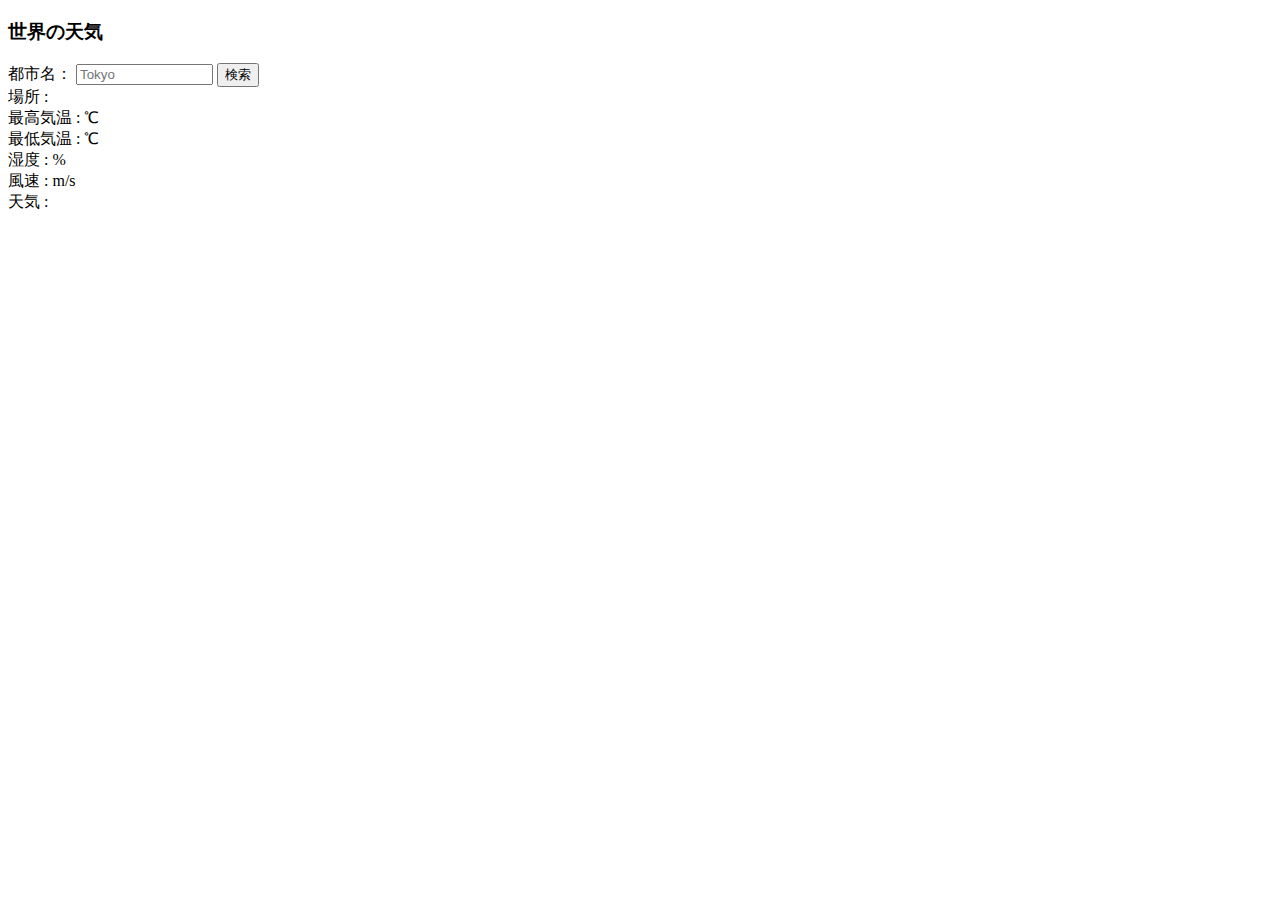
<file: AjaxLesson/index.html>
<!DOCTYPE html>
<html lang="ja">

<head>
  <meta charset="UTF-8" />
  <title>世界の天気</title>
</head>

<body>
  <h3>世界の天気</h3>
  <label>都市名：</label>
  <input id="cityname" type="text" size="14" maxlength="14" placeholder="Tokyo">
  <button id="btn">検索</button><br>
  <span>場所 :</span>
  <span id="place"></span><br>
  <span>最高気温 :</span>
  <span id="temp_max"></span>
  <span> ℃</span><br>
  <span>最低気温 :</span>
  <span id="temp_min"></span>
  <span> ℃</span><br>
  <span>湿度 :</span>
  <span id="humidity"></span>
  <span> %</span><br>
  <span>風速 :</span>
  <span id="speed"></span>
  <span> m/s</span><br>
  <span>天気 :</span>
  <span id="weather"></span>
  <div id="icon"><img id="img"></div>
  <script src="js/jquery.min.js"></script>
  <script src="js/script.js"></script>
</body>

</html>
</file>
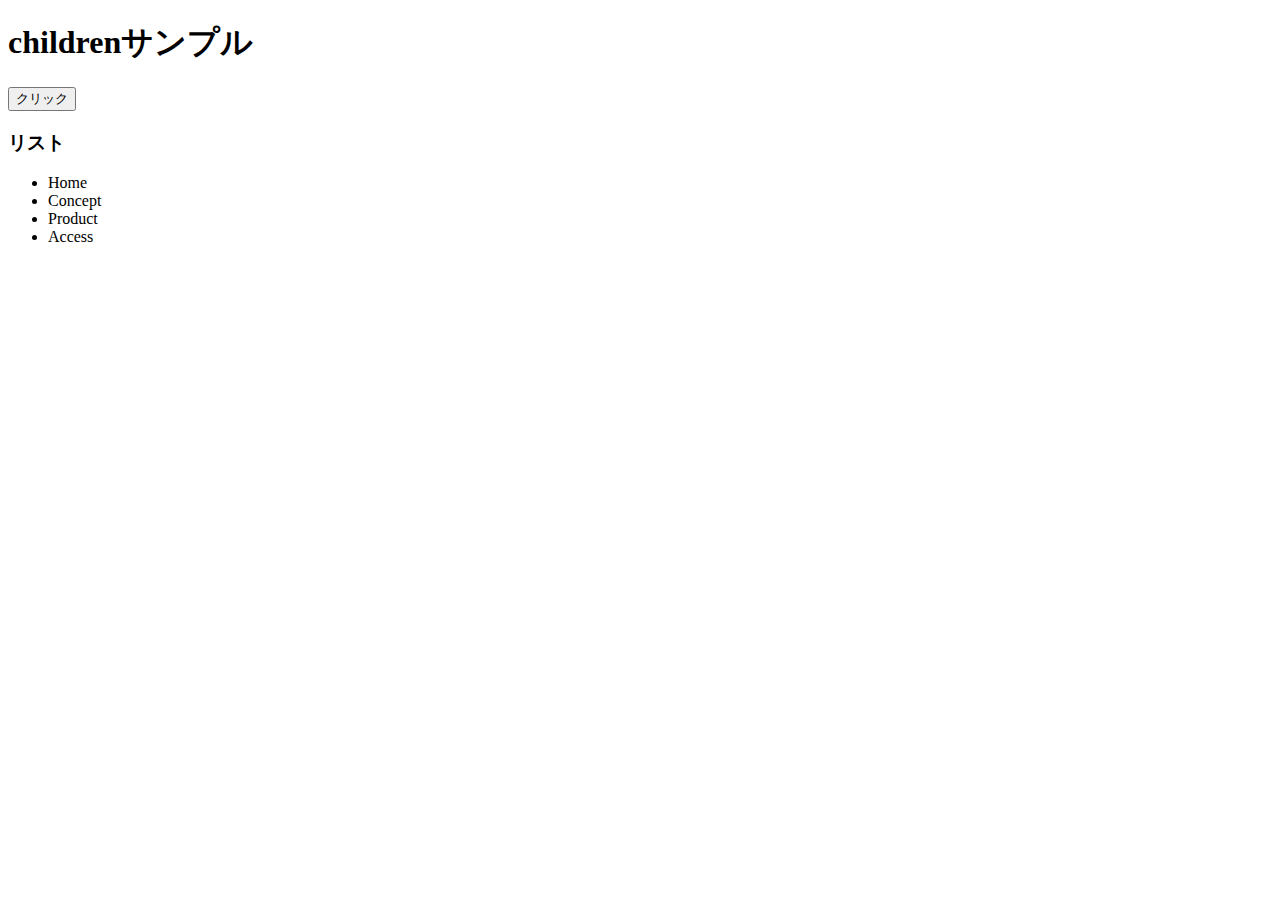
<file: jQuery-Lesson/index.html>
<!DOCTYPE html>
<html lang="ja">
  <head>
    <meta  charset="UTF-8"/>
    <link rel="stylesheet" href="app.css"/>
  </head>
  <body>
    <h1>childrenサンプル</h1>
    <button>クリック</button>
    <h3>リスト</h3>
    <ul>
      <li>Home</li>
      <li>Concept</li>
      <li>Product</li>
      <li>Access</li>
    </ul>
    <script src="jquery.min.js"></script>
    <script src="app.js"></script>
  </body>
</html>
</file>
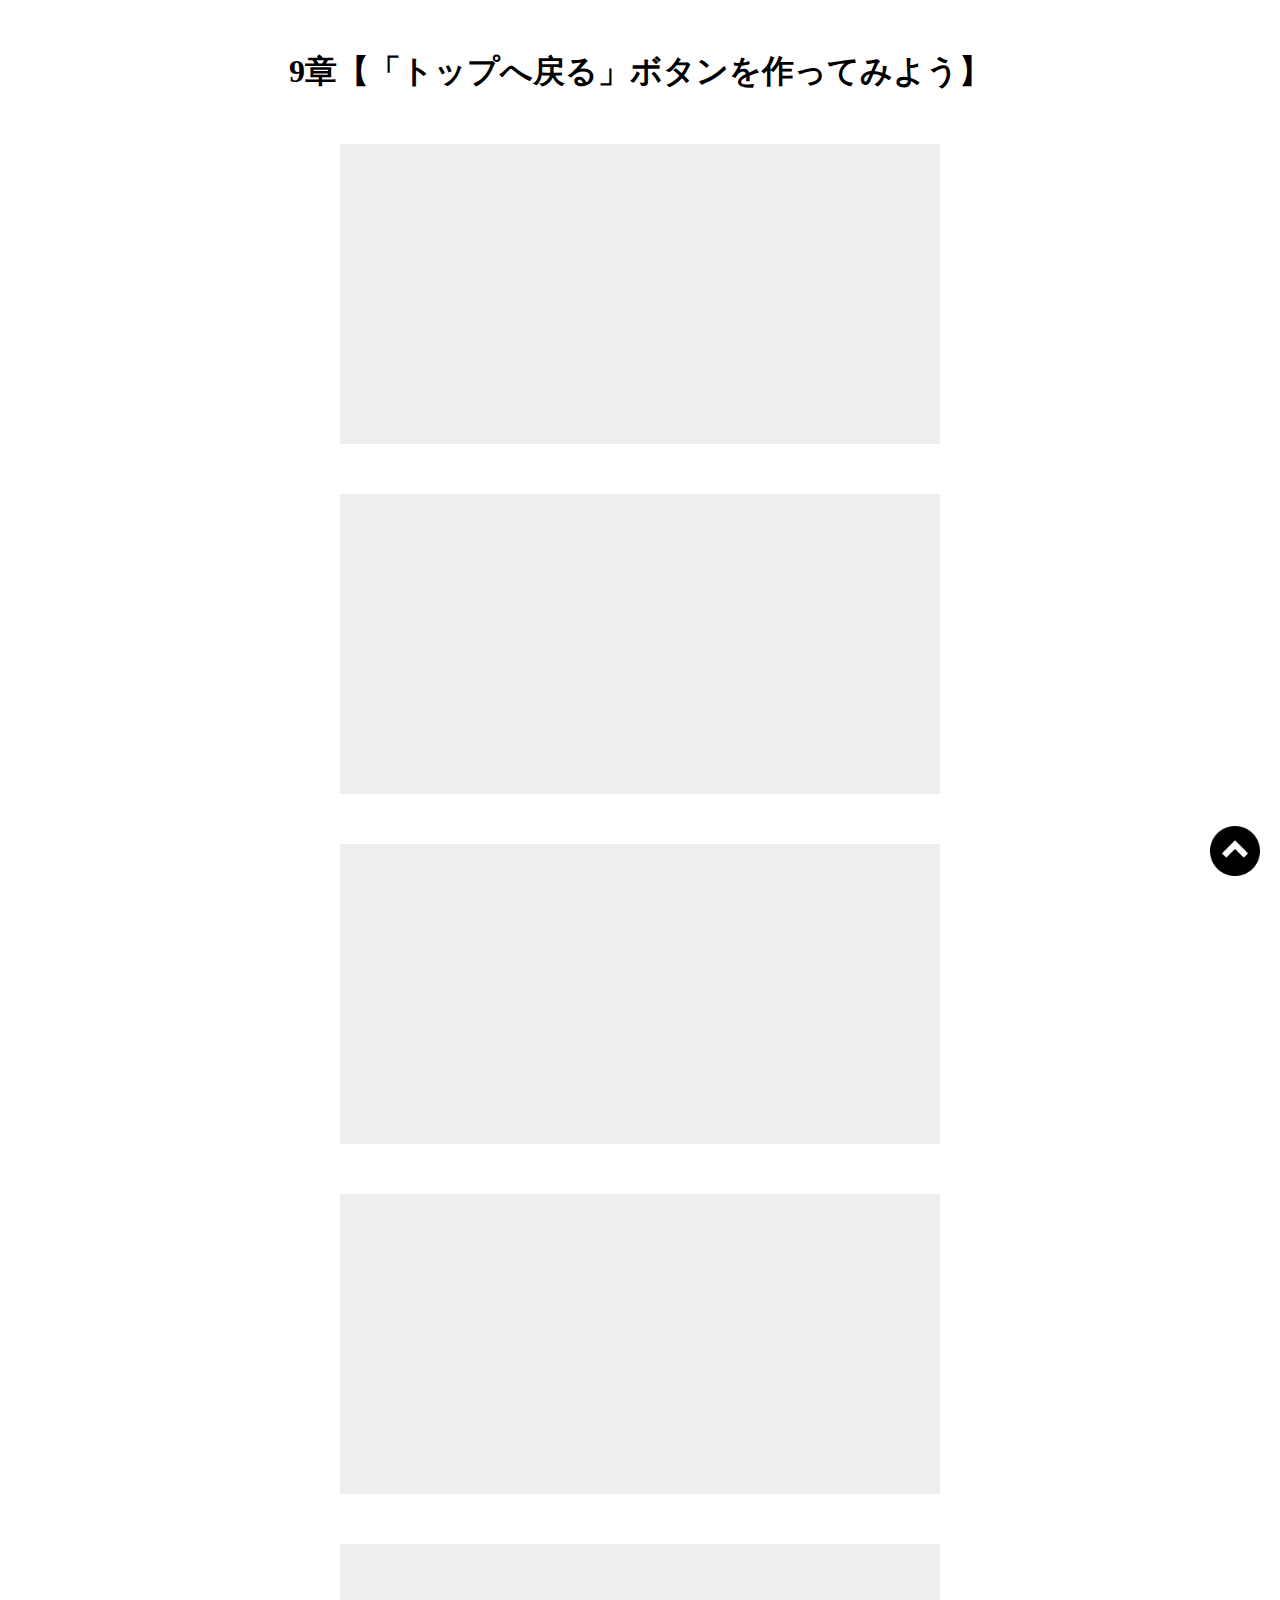
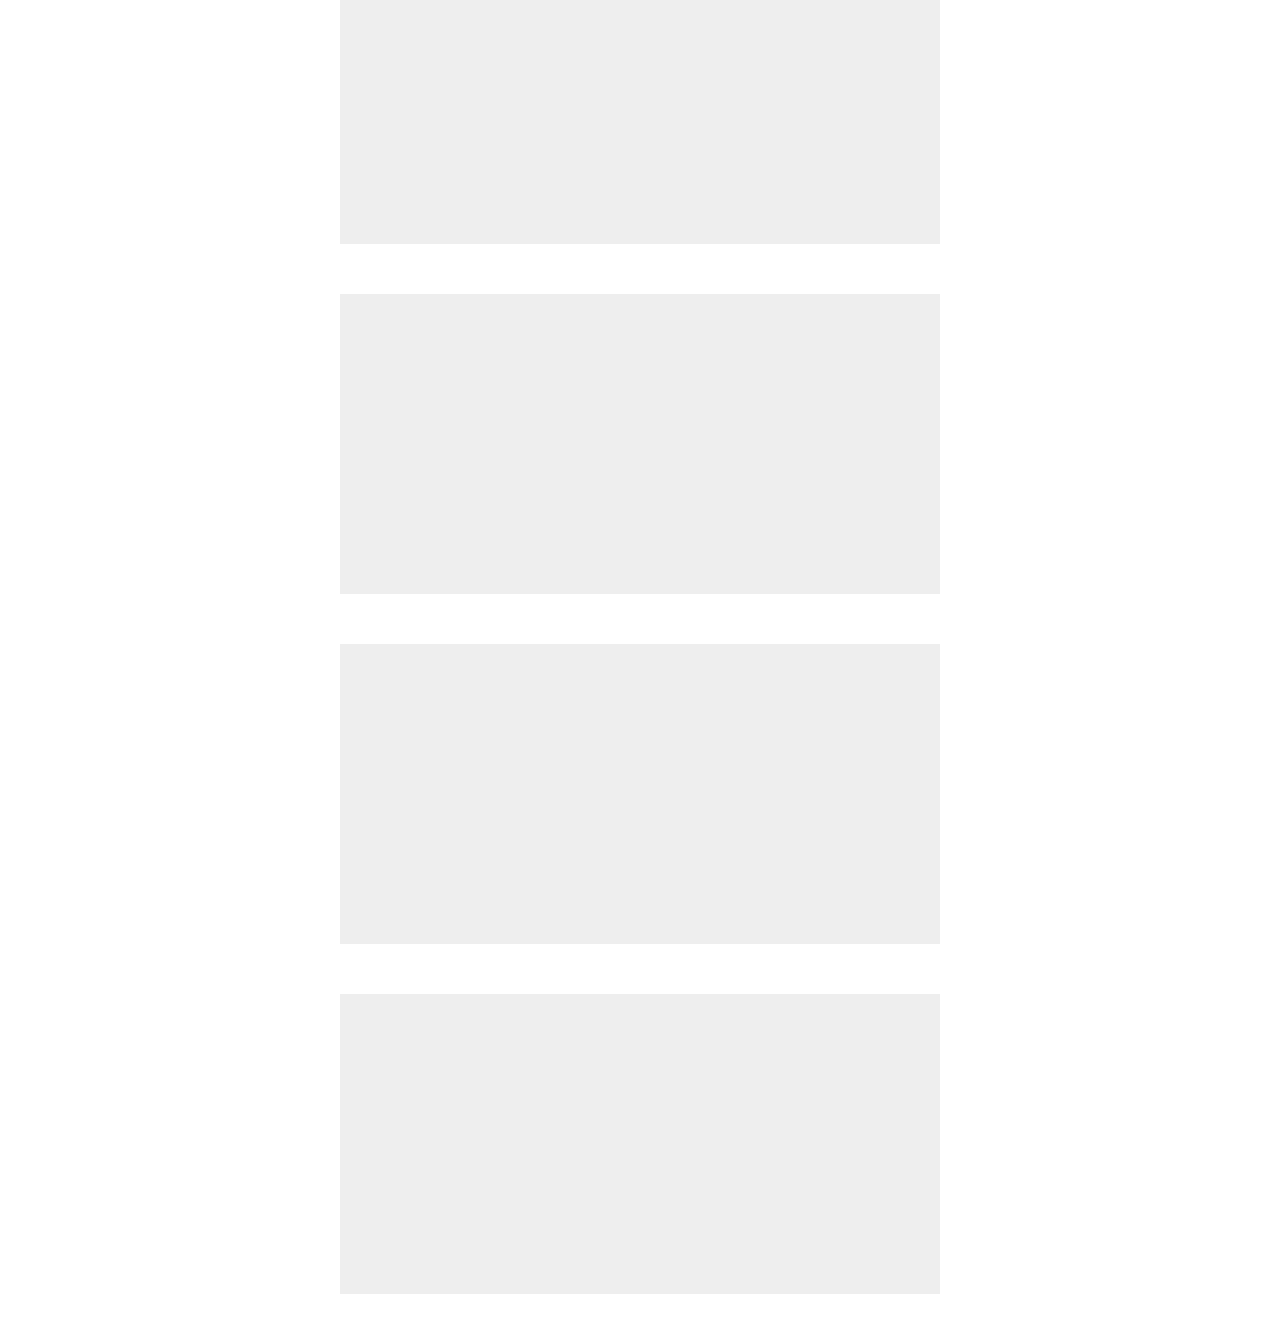
<file: PageTopLesson/index.html>
<!DOCTYPE html>
<html>
  <head>
    <meta charset="UTF-8"/>
    <meta name="viewport" content="width=device-width,initial-scale=1.0"/>
    <title>9章【「トップへ戻る」ボタンを作ってみよう】</title>
    <link rel="stylesheet" href="css/style.css"/>
  </head>
  <body>
    <h1>9章【「トップへ戻る」ボタンを作ってみよう】</h1>

    <div class="box"></div>
    <div class="box"></div>
    <div class="box"></div>
    <div class="box"></div>
    <div class="box"></div>
    <div class="box"></div>
    <div class="box"></div>
    <div class="box"></div>

    <span id="back">
      <a href="#">
        <img src="img/arrow.png" alt=""/>
      </a>
    </span>
    
    <script src="js/jquery.min.js"></script>
    <script src="js/script.js"></script>
  </body>
</html>
</file>
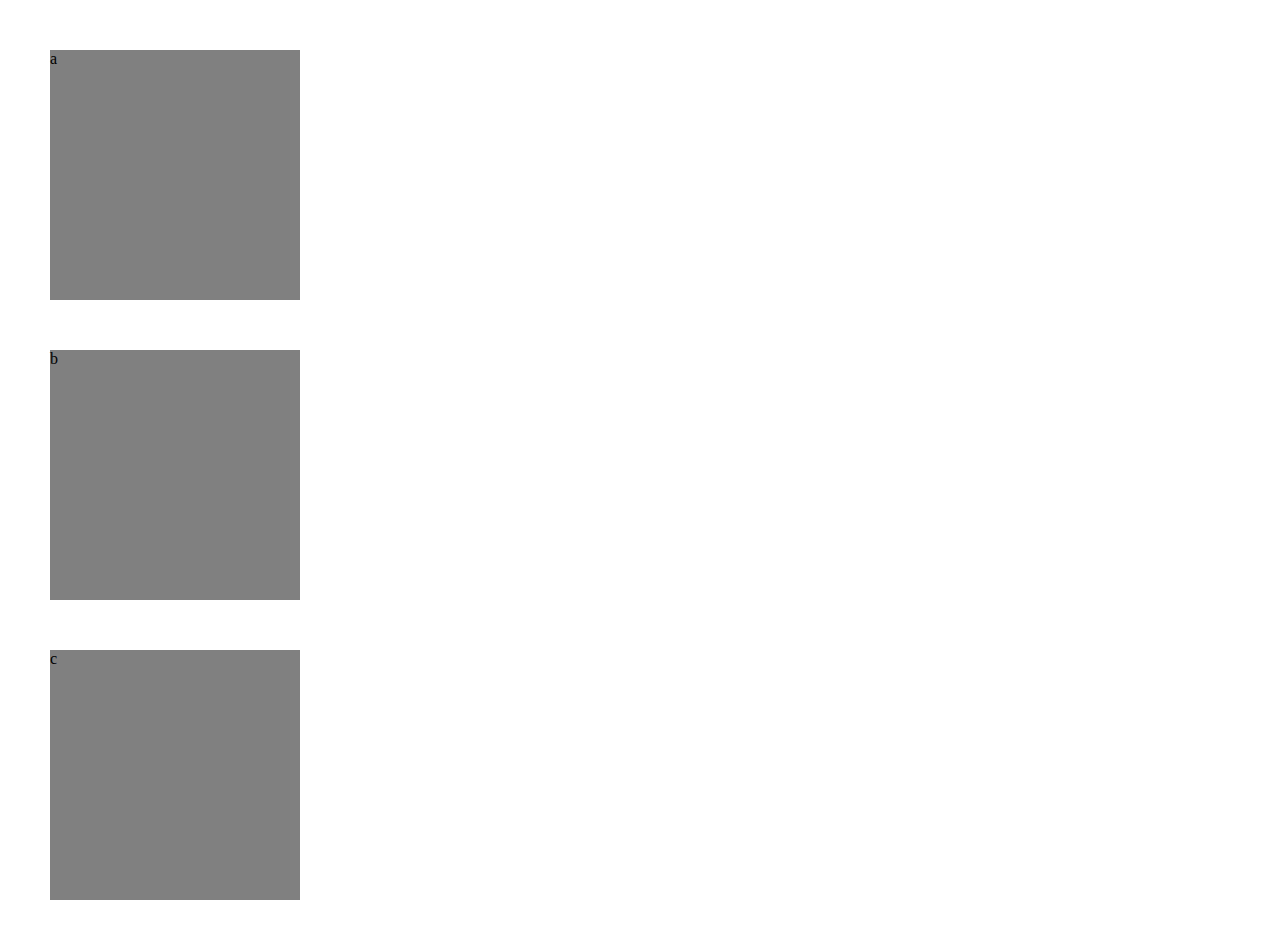
<file: PopUp/index.html>
<!DOCTYPE html>
<html lang="ja">
  <head>
    <meta charset="UTF-8"/>
    <title>ポップアップ</title>
    <link rel="stylesheet" href="css/style.css"/>
  </head>
  <body>
    <div class="a">a</div>
    <div class="b">b</div>
    <div class="c">c</div>
    <div id="popUpBack"></div>
    <div id="popUpA" class="popUp">a</div>
    <div id="popUpB" class="popUp">b</div>
    <div id="popUpC" class="popUp">c</div>
    <script src="js/jquery.min.js"></script>
    <script src="js/script.js"></script>
  </body>
</html>
</file>
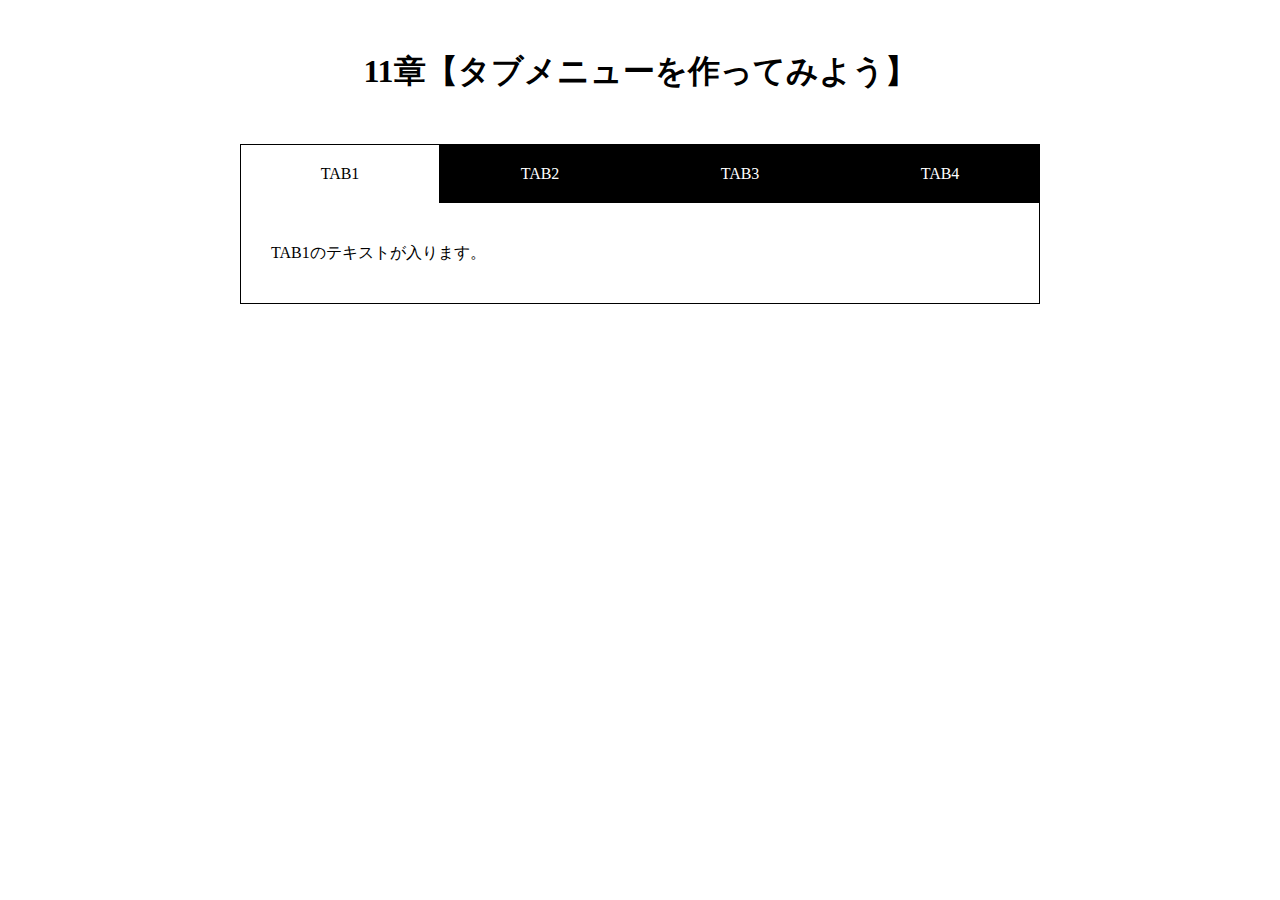
<file: TabbarLesson/index.html>
<!DOCTYPE html>
<html lang="ja">

<head>
  <meta charset="UTF-8" />
  <meta name="viewport" content="width=device-width,initial-scale=1.0">
  <title>11章【タブメニューを作ってみよう】</title>
  <link rel="stylesheet" href="css/style.css" />
</head>

<body>
  <h1>11章【タブメニューを作ってみよう】</h1>

  <div class="wrap">
    <ul id="tab-menu">
      <li><a href="#tab1" class="active">TAB1</a></li>
      <li><a href="#tab2" class="">TAB2</a></li>
      <li><a href="#tab3" class="">TAB3</a></li>
      <li><a href="#tab4" class="">TAB4</a></li>
    </ul>

    <div id="tab-contents">
      <div id="tab1" class="tab">
        <p>TAB1のテキストが入ります。</p>
      </div>

      <div id="tab2" class="tab">
        <p>TAB2のテキストが入ります。TAB2のテキストが入ります。</p>
      </div>

      <div id="tab3" class="tab">
        <p>TAB3のテキストが入ります。TAB3のテキストが入ります。TAB3のテキストが入ります。</p>
      </div>

      <div id="tab4" class="tab">
        <p>TAB4のテキストが入ります。TAB4のテキストが入ります。TAB4のテキストが入ります。TAB4のテキストが入ります。</p>
      </div>
    </div>
  </div>
  <script src="js/jquery.min.js"></script>
  <script src="js/script.js"></script>
</body>

</html>
</file>
<file: jQuery-Lesson/app.css>
.box1{
  background-color: #FFFFFF;
  height: 200px;
  width: 200px;
  float: left;
}

.bg1{
  background-color: #FFAAAA;
}

.bg2{
  background-color: #FFBBBB;
}

.bg3{
  background-color: #FFCCCC;
}

.bg4{
  background-color: #FFDDDD;
}
</file>
<file: PageTopLesson/css/style.css>
@charset "UTF-8";

*{
  margin: 0;
  padding: 0;
  box-sizing: border-box;
}

h1{
  text-align: center;
  margin: 50px 0;
}

.box{
  height: 300px;
  width: 600px;
  margin: 0 auto 50px;
  background-color: #eee;
}

#back{
  position: fixed;
  right: 20px;
  bottom: 20px;
}

#back img{
  width: 50px;
}
</file>
<file: PopUp/css/style.css>
*{
  margin: 0;
  padding: 0;
  box-sizing: border-box;
}

.a , .b, .c {
  width: 250px;
  height: 250px;
  margin: 50px;
  background-color: gray;
}

#popUpBack {
  display: none;
  position: fixed;
  top: 0;
  left: 0;
  width: 100vw;
  height: 100vw;
  background-color: rgba(0, 0, 0, 0.5);
  z-index: 10;
}

#popUpA, #popUpB, #popUpC {
  display: none;
  position: fixed;
  top: 0;
  left: 0;
  width: 50vw;
  height: 50vw;
  background-color: rgb(255, 255, 255);
  z-index: 11;
}
</file>
<file: TabbarLesson/css/style.css>
@charset "UTF-8";

* {
  margin: 0;
  padding: 0;
  box-sizing: border-box;
}

h1 {
  text-align: center;
  margin: 50px 0;
}

.wrap {
  width: 90%;
  max-width: 800px;
  margin: 0 auto;
}

#tab-menu {
  display: flex;
}

#tab-menu li {
  list-style-type: none;
  width: 25%;
}

#tab-menu li a {
  color: #fff;
  text-decoration: none;
  display: block;
  padding: 20px;
  text-align: center;
  background: #000;
  border: 1px solid #000;
  border-bottom: none;
}

#tab-menu .active {
  background: #fff;
  color: #000;
}

#tab-contents {
  display: flex;
  flex-wrap: wrap;
}

#tab-contents .tab {
  width: 100%;
  padding: 30px;
  background: #fff;
  border: 1px solid #000;
  border-top: none;
}

#tab-contents p {
  color: #000;
  line-height: 2.5;
}
</file>
